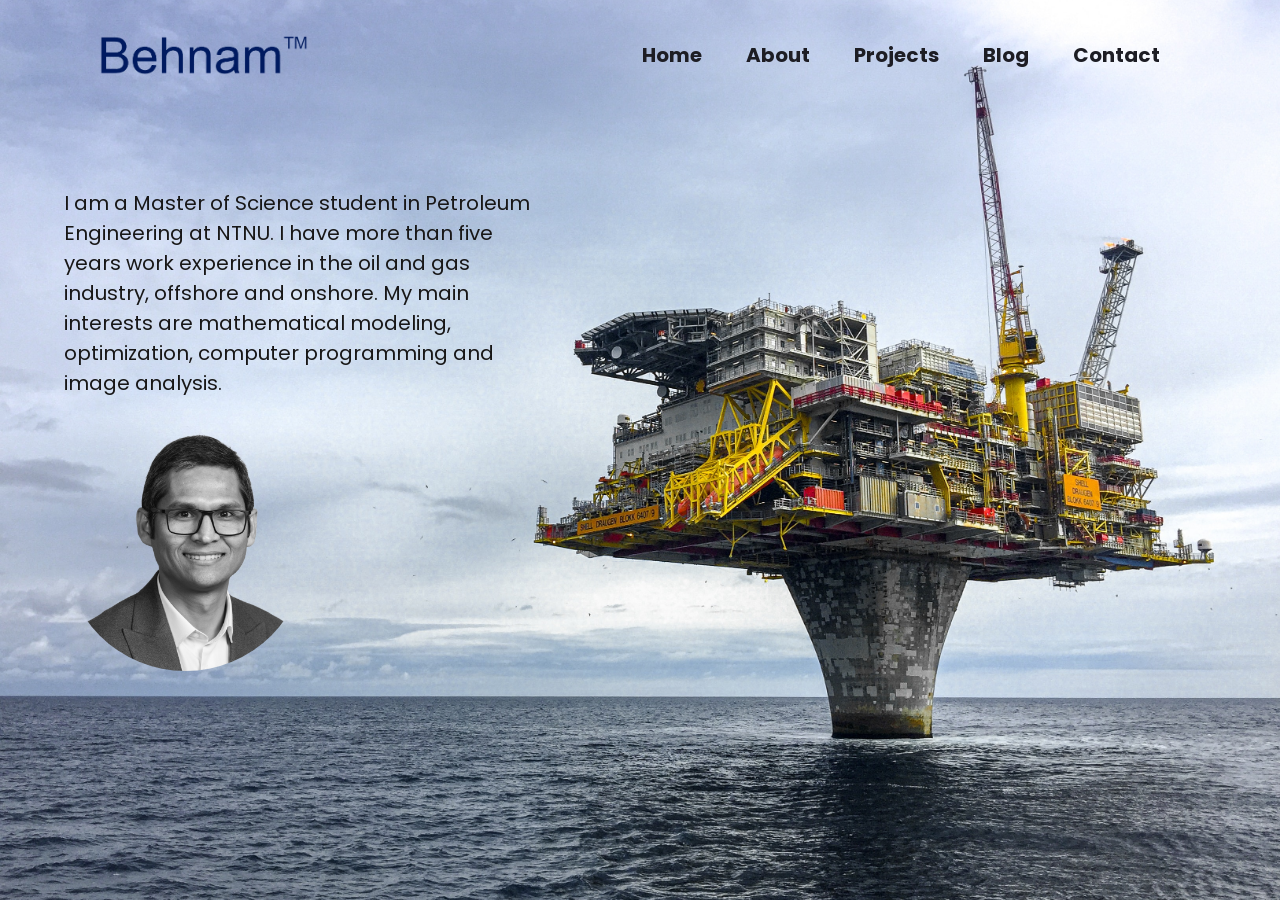
<file: about.html>
<!DOCTYPE html>
<html lang="en"> 
<head>
    <meta charset="UTF-8">
    <title>Behnam's Homepage</title>
    <link rel="stylesheet" href="/css/app.css">
</head>
<body>

    <div class="hero">
        <nav>
            <img src="/images/logo6.png" class="logo" height="40px">
            <ul>
                <li><a href="https://behnamtm.github.io/">Home</a></li>
                <li><a href="/about.html">About</a></li>
                <li><a href="#">Projects</a></li>
                <li><a href="#">Blog</a></li>
                <li><a href="#">Contact</a></li>
            </ul>
        </nav>

        <div class="content">
            <p id="myDescr">I am a Master of Science student in Petroleum Engineering at NTNU. I have more than five years work experience in the oil and gas industry, offshore and onshore. My main interests are mathematical modeling, optimization, computer programming and image analysis.</p>
            <img src="/images/bg7.png" alt="" id="myimage"></img>
        </div>
    </div>

</body>
</html>
</file>
<file: css/app.css>
@import url('https://fonts.googleapis.com/css2?family=Poppins:wght@400;500;600;700&display=swap');

*{
    margin: 0;
    padding: 0;
    box-sizing: border-box;
    font-family: 'Poppins', sans-serif;
}
a{
    text-decoration: none;
}
.hero{
    background-image: url("/images/img2.jpg");
    background-color: #cccccc;
    height: 100vh; 
    background-position: center; 
    background-repeat: no-repeat; 
    background-size: cover;
    
    
}
nav{
    display: flex;
    align-items: center;
    justify-content: space-between;
    padding: 30px 100px;
}
.logo{
    max-height: 60px;
}
nav ul li{
    list-style: none;
    display: inline-block;
    padding: 10px 20px;
    font-size: 20px;
    font-weight: bold;
}
nav ul li a{
    color: #1d1d24;
    position: relative;
    padding: 5px 0;
}
nav ul li a:hover{
    color: #2b24f0;
}


.content{
    position: absolute;
    top: 20%;
    left: 5%;
}
.content .title{
    color: #1f1f25;
    font-size: 15px;
    text-transform: uppercase;
    letter-spacing: 4px;
    display: inline-block;
    margin-bottom: 20px;
    background: linear-gradient(120deg, #1c99fe 20.69%, #7644ff 50.19%,#fd4766 79.69%);
    -webkit-background-clip: text;
    -webkit-text-fill-color: transparent;
}
.content h1{
    color: #1f1f25;
    font-size: 30px;
    font-weight: 900;
    line-height: 55px;
    text-transform: inherit;
    width: 100%;
}
.content h1 span{
    /* color: #fd4766; */
    color: #12093e;
    font-size: 40px;
    width: 100%;
}
.content p{
    color: #181717;
    margin-top: 8px;
    margin-bottom: 30px;
    width: 45%;
    font-size: 20px;
}


#myimage{
    width: 20%;
    border-radius: 140px;
    border-color: black;
}

#myDescr{
    width: 40%;
}
</file>
